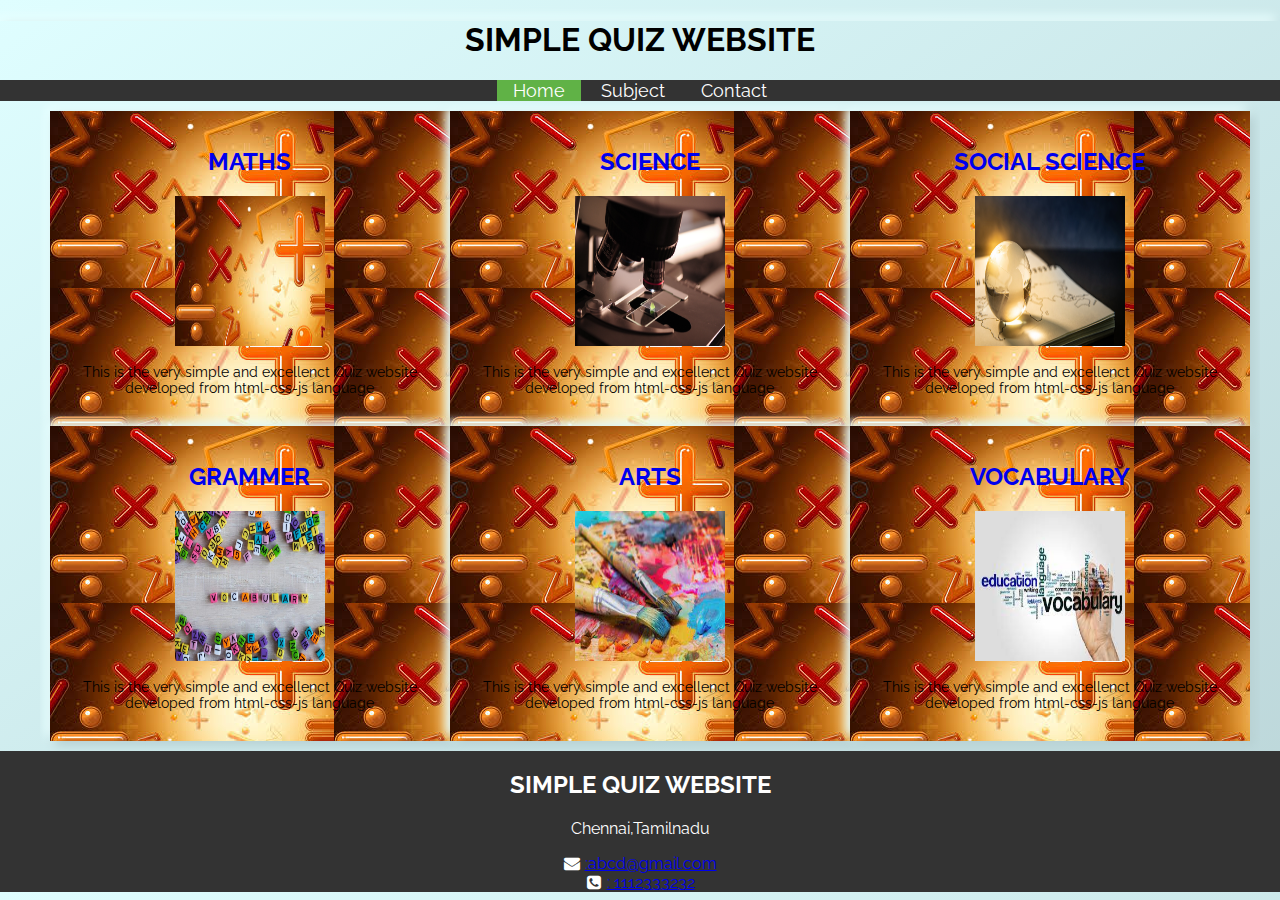
<file: index.html>
<!DOCTYPE html>
<html>

<head>
    <meta charset="UTF-8">
    <meta name="viewport" content="width=device-width, initial-scale=1.0">
    <title> HTML_CSS_JS BASES QUIZ Web site </title>
    
    <link rel="stylesheet" href="styles.css">
    <link rel="stylesheet" href="https://cdnjs.cloudflare.com/ajax/libs/font-awesome/4.7.0/css/font-awesome.min.css"> 
</head>

<body>
    <!------------- Header section --------------------->
    <!-------   Website Title ------>
    <div class="headername">
        <h1> SIMPLE QUIZ WEBSITE </h1>
    </div>
    <!------- Horizontal menu section ------->
    <div class="tophead">
        <a class="active" href="index.html">Home</a>
        <a href="index.html">Subject</a>
        <a href="index.html">Contact</a>
    </div>
    <!---- Subject sections starts here -------------------->
    <div class="content-block"> 
    <div class="right-column clearfix">
        
            <div class="card-column">
                <div class="card">
                    <h2><a href="quiz.html" style="text-decoration: none;">Maths</a></h2>
                    <a href="quiz.html"><img src="maths.jpg" alt="Simple Maths Quiz" width="150" height="150"></a>
                    <p>This is the very simple and excellenct Quiz website developed from html-css-js language</p>
                </div>
            </div>
            <div class="card-column">
                <div class="card">
                    <h2><a href="quiz.html" style="text-decoration: none;">science</a></h2>
                    <a href="quiz.html"><img src="science.jpg" alt="Simple science Quiz" width="150" height="150"></a>
                    <p>This is the very simple and excellenct Quiz website developed from html-css-js language</p>
                </div>
            </div>
            <div class="card-column">
                <div class="card">
                    <h2><a href="quiz.html" style="text-decoration: none;">Social Science</a></h2>
                    <a href="quiz.html"><img src="socialscience.jpg" alt="Simple Social Science Quiz " width="150" height="150"></a>
                    <p>This is the very simple and excellenct Quiz website developed from html-css-js language</p>
                </div>
            </div>
      
  
   
        <div class="card-column">
            <div class="card">
                <h2><a href="quiz.html" style="text-decoration: none;">Grammer</a></h2>
                 <a href="quiz.html"><img src="grammer.jpg" alt="Simple Grammer Quiz" width="150" height="150"></a>
                <p>This is the very simple and excellenct Quiz website developed from html-css-js language</p>
            </div>
        </div>
        <div class="card-column">
            <div class="card">
                <h2><a href="quiz.html" style="text-decoration: none;">Arts</a></h2>
                 <a href="quiz.html"><img src="arts.jpg" alt="Simple Arts Quiz" width="150" height="150"></a>
                <p>This is the very simple and excellenct Quiz website developed from html-css-js language</p>
            </div>
        </div>
        <div class="card-column">
            <div class="card">
                <h2><a href="quiz.html" style="text-decoration: none;">Vocabulary</a></h2>
                <a href="quiz.html"><img src="vocabulary.jpg" alt="Simple Vocabulary  Quiz" width="150" height="150"></a>
                <p>This is the very simple and excellenct Quiz website developed from html-css-js language</p>
            </div>
        </div>
    </div>
        </div>
 

    <!---- Footer section ---------------->
    <footer>
        <div class="footer-colum">
            <h2> SIMPLE QUIZ WEBSITE</h2>
            <p>Chennai,Tamilnadu</p>
           

          <div class="box-date d-flex align-items-center">
                <i class="fa fa-envelope" aria-hidden="true"></i>
                <a href="mailto:abcd@gmail.com">:abcd@gmail.com</a>
           </div>
           <div class="box-date d-flex align-items-center">    
                <i class="fa fa-phone-square" aria-hidden="true"></i>
                 <a href="tel:1112333232">: 1112333232</a>
             </div>
        </div>
    </footer>
    </div>
    <script src="quiz.js"></script>
</body>

</html>
</file>
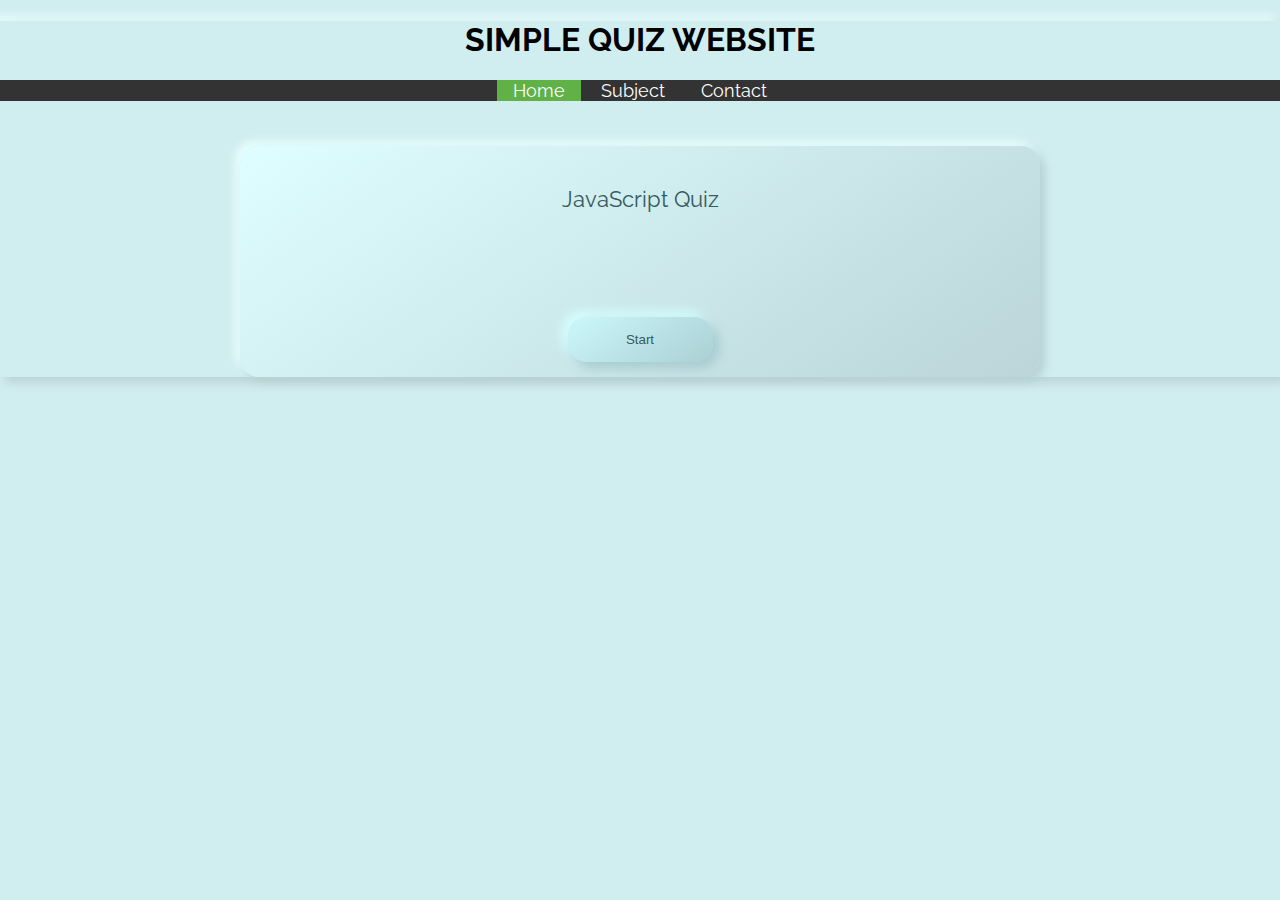
<file: quiz.html>
<!DOCTYPE html>
<html>

<head>
    <meta charset="UTF-8">
    <meta name="viewport" content="width=device-width, initial-scale=1">
    <title> HTML_CSS_JS BASES QUIZ Web site </title>
    <link rel="stylesheet" href="styles.css">
    <link rel="stylesheet" href="stylesheetquiz.css">
</head>

<body>
    <!------------- Header section --------------------->
    <!-------   Website Title ------>
    <div class="headername">
        <h1> SIMPLE QUIZ WEBSITE </h1>
    </div>
    <!------- Horizontal menu section ------->
    <div class="tophead">
        <a class="active" href="index.html">Home</a>
        <a href="index.html">Subject</a>
        <a href="index.html">Contact</a>
    </div>

    <div class='score'>


    </div>
    <div class='box'>
        <div class='question'>
            JavaScript Quiz
        </div>
        <div class='answers-box'>
       </div>
        <button class='nextQuestion'>Start</button>
    </div>
    </div>
        
 <script src="quiz.js"></script>
</body>

</html>
</file>
<file: styles.css>
@import url('https://fonts.googleapis.com/css2?family=Raleway:wght@400;500;600;700&display=swap');
    body {
        margin: 0px;
        padding: 0px;
        font-family: 'Raleway', sans-serif;
        background: linear-gradient(145deg, #dffeff, #bbd5d8);
	box-shadow: 5px 5px 10px #b7d1d3, -5px -5px 10px #e9ffff;
    }
    /*  Website header */
    
    .headername {
        text-align: center;
    }
    /* Menu */
    
    .tophead {
        overflow: hidden;
        background-color: #333;
        text-align: center;
    }
    
    .tophead a {
        color: #fff;
        padding: 50px 16px;
        font-size: 18px;
        text-decoration: none;
    }
    
    .tophead a:hover {
        background-color: #ddd;
        color: black;
    }
    
    .tophead a.active {
        background-color: #60B246;
        color: white;
    }
    /* Subjects section starts here*/
     
    .right-column {
        width: 100%;
        padding: 10px;
    }
    
   
    /* Subjects card */
    
    .card-column {
      float:left;
      width: 33.33%;
    }
    
    .card {
        background: linear-gradient(145deg, #dffeff, #bbd5d8);
        box-shadow: 5px 5px 10px #b7d1d3, -5px -5px 10px #e9ffff;
        /*  box-shadow: 0 4px 8px 0 rgba(0, 0, 0, 0.2);*/
        padding: 16px;
        text-align: center;
        /* background-color: #f1f1f1;  */
        text-decoration: none;
background-image: url("../maths.jpg");
    }
    
    .card h2 {
        text-decoration: none;
        text-transform: uppercase;
        color: #000;!important
    }
    
   .card:hover {background:linear-gradient(180deg, #fff, #fff);
}
    .card h2:hover {
        text-decoration: underline;
        color: blueviolet;
    }
    
    .card p {
        font-size: 14px;
    }
    /*------- Footer section starts here --------------------------------*/
    
    .footer-colum {
        float: left;
        width: 100%;
        height: auto;
        color: #fff;
        text-align:center;
        background-color: #333;
	text-decoration:none;!important
    }
i.fa {
    min-width: 17px;
    text-align: center;
    font-size: 16px;
    color: #fff;
  }
.fa.fa-envelope {
    font-size: 16px;
  }
  
  .fa.fa-mobile {
    font-size: 24px;
  }
.content-block 
{margin-left:auto;margin-right:auto;width:1200px;}

.clearfix {overflow: auto;}

.clearfix::after {content: "";clear: both;display: table;}
</file>
<file: stylesheetquiz.css>
* {
    box-sizing: border-box;
}

body {
    background: #d0edf0;
}

.orange {
    background: linear-gradient(145deg, #75bbc3, #8bdfe8) !important;
    box-shadow: 6px 6px 12px #68a6ae, -6px -6px 12px #9cfaff;
}

.box {
    border-radius: 19px;
    padding: 15px 35px;
    background: linear-gradient(145deg, #dffeff, #bbd5d8);
    box-shadow: 5px 5px 10px #b7d1d3, -5px -5px 10px #e9ffff;
    width: clamp(800px, 80%, 800px);
    margin: 45px auto;
    display: flex;
    flex-direction: column;
    justify-content: center;
    align-items: center;
    transition: margin-top 0.3s ease;
    .question {
        margin-bottom: 25px;
        font-size: 22px;
        text-align: center;
        width: 100%;
        color: #365A5E;
        padding: 25px 18px;
        animation: fade-in 2s cubic-bezier(.39, .575, .565, 1.000) both;
    }
    .answers-box {
        width: 100%;
        display: flex;
        justify-content: center;
        gap: 25px;
        .answer {
            animation: fade-in 2s cubic-bezier(.39, .575, .565, 1.000) both;
            cursor: pointer;
            border-radius: 19px;
            background: linear-gradient(145deg, #cbf7fb, #abd0d4);
            box-shadow: 6px 6px 12px #a7cbcf, -6px -6px 12px #d5ffff;
            ;
            transition: 0.1s linear;
            &:hover {
                border-radius: 19px;
                background: linear-gradient(145deg, #abd0d4, #cbf7fb);
                box-shadow: 6px 6px 12px #98b9bc, -6px -6px 12px #e4ffff;
            }
            display:flex;
            justify-content:center;
            flex-direction:row-reverse;
            border:none;
            width:30%;
            padding:18px 15px;
            gap:15px;
            color:#365A5E;
        }
    }
}

.nextQuestion {
    width: 145px;
    padding: 15px;
    margin-top: 55px;
    border: none;
    color: #365A5E;
    border-radius: 19px;
    background: linear-gradient(145deg, #cbf7fb, #abd0d4);
    box-shadow: 6px 6px 12px #a7cbcf, -6px -6px 12px #d5ffff;
    ;
    transition: 0.1s linear;
    &:hover {
        border-radius: 19px;
        background: linear-gradient(145deg, #abd0d4, #cbf7fb);
        box-shadow: 6px 6px 12px #98b9bc, -6px -6px 12px #e4ffff;
    }
}

.true {
    color: green
}

.score {
    display: none;
    color: #00ff2a;
    padding: 15px;
    width: 45px;
    height: 25px;
    margin: 45px auto;
    text-align: center;
    padding: 5px;
    justify-content: center;
    align-items: center;
    border-radius: 5px;
    background: white;
}

.about-me {
    border-radius: 5px;
    width: 300px;
    margin: auto;
    color: white;
    text-align: center;
    background: #1dc7dc;
    padding: 7px 18px;
    a {
        color: white;
    }
}

.resetBtn {
    width: 145px;
    padding: 15px;
    margin-top: 55px;
    border: none;
    color: #365A5E;
    border-radius: 19px;
    background: linear-gradient(145deg, #cbf7fb, #abd0d4);
    box-shadow: 6px 6px 12px #a7cbcf, -6px -6px 12px #d5ffff;
    ;
    transition: 0.1s linear;
    &:hover {
        border-radius: 19px;
        background: linear-gradient(145deg, #abd0d4, #cbf7fb);
        box-shadow: 6px 6px 12px #98b9bc, -6px -6px 12px #e4ffff;
    }
}

@keyframes fade-in {
    0% {
        opacity: 0
    }
    100% {
        opacity: 1
    }
}
</file>
